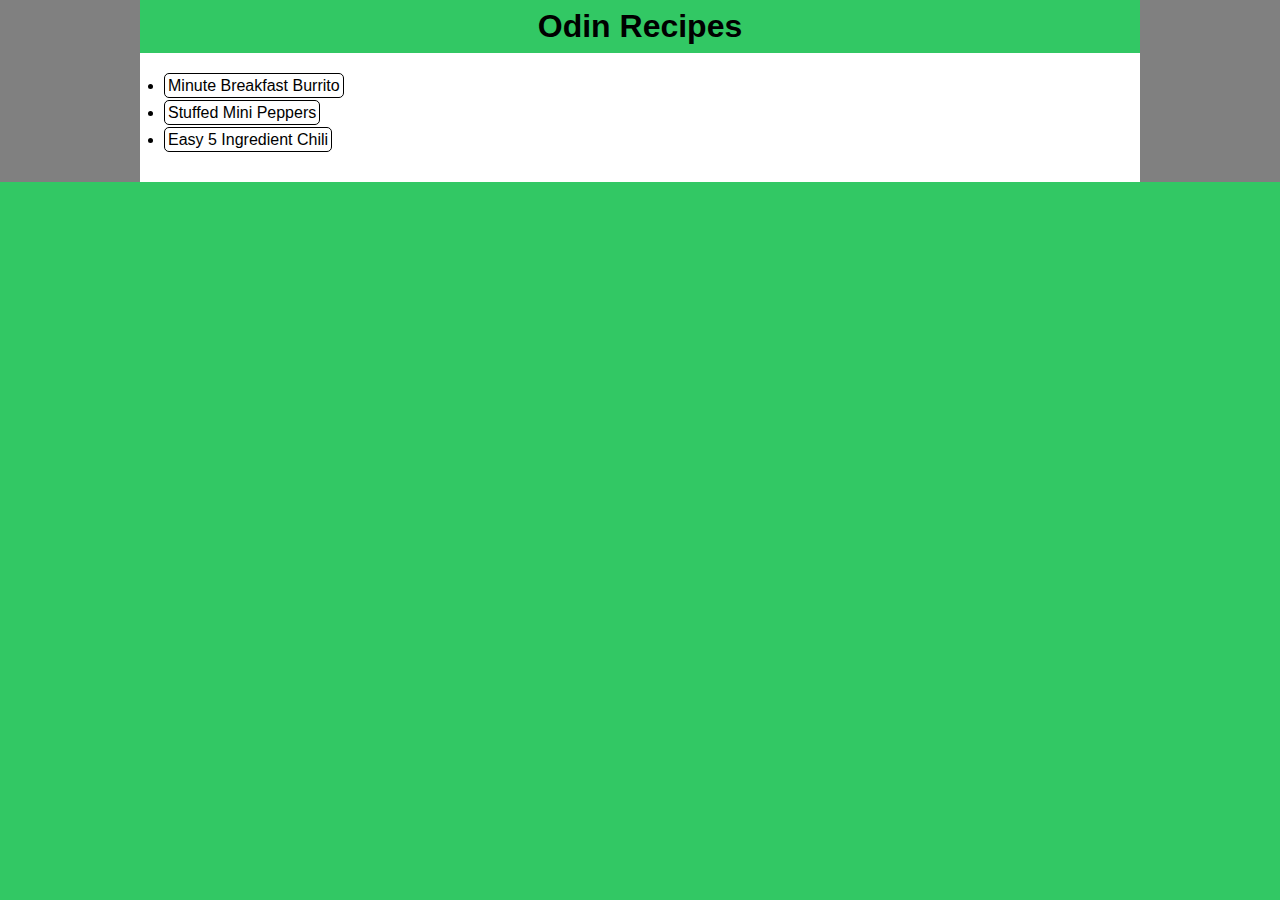
<file: index.html>
<!DOCTYPE html>

<html lang="en">

  <head>
    <meta charset="UTF-8">
    <title>Odin-Recipes</title>
    <link rel="stylesheet" href="./style.css">
  </head>

  <body>
    <div class="body">
    
      <div class="banner">
        <h1 class="header main">Odin Recipes</h1>
      </div>

      <div class="content">
        <ul>
          <li class="link list"><a href="./recipes/breakfastburrito.html" class="link list">Minute Breakfast Burrito</a></li>
          <li class="link list"><a href="./recipes/stuffedminipeppers.html" class="link list">Stuffed Mini Peppers</a></li>
          <li class="link list"><a href="./recipes/easy5chili.html" class="link list">Easy 5 Ingredient Chili</a></li>
        </ul>
      </div>
    </div>
  </body>
</html>
</file>
<file: style.css>
* {
  padding: 0;
  margin: 0;
  box-sizing: border-box;
}

html {
  background-color: rgba(50, 200, 100, 1);
  font-family: Verdana, Geneva, Tahoma, sans-serif;
}

a.link.list {
  background-color: white;
  text-decoration: none;
  color: black;
  padding: 3px;
  border: 1px;
  border-style: solid;
  border-radius: 5px;
}

a.link.list:hover {
  color: white;
  background-color: green;
  border-color: white;
}

li.link.list {
  margin-bottom: 9px;
}

.header.main {
  text-align: center;
}

.menu-button {
  background-color: white;
  color: black;
  text-decoration: none;
  padding: 3px;
  border: 1px;
  margin: 3px;
  border-style: solid;
  border-radius: 5px;
}

.menu-button:hover {
  background-color: green;
  color: white;
  border-color: white;
}

.navigation {
  background-color: rgba(50, 200, 100, 1);
  max-width: 1000px;
  min-width: 400px;
  width: 80%;
  margin: 0 auto;
  padding: 8px;
  border-bottom: solid 1px grey;
}

a .navigation {
  display: inline-block;
}

.banner {
  background-color: rgba(50, 200, 100, 1);
  max-width: 1000px;
  min-width: 400px;
  width: 80%;
  padding: 8px;
  margin: 0 auto;
}

.content {
  background-color: white;
  max-width: 1000px;
  min-width: 400px;
  width: 80%;
  padding: 24px;
  margin: 0 auto;
}

.image {
  display: block;
  width: 320px;
  margin: 0 auto;
}

.body {
  background-color: grey;
}

footer {
  background-color: rgba(50, 200, 100, 1);
  max-width: 1000px;
  min-width: 400px;
  width: 80%;
  margin: 0 auto;
  height: 40px;
}
</file>
